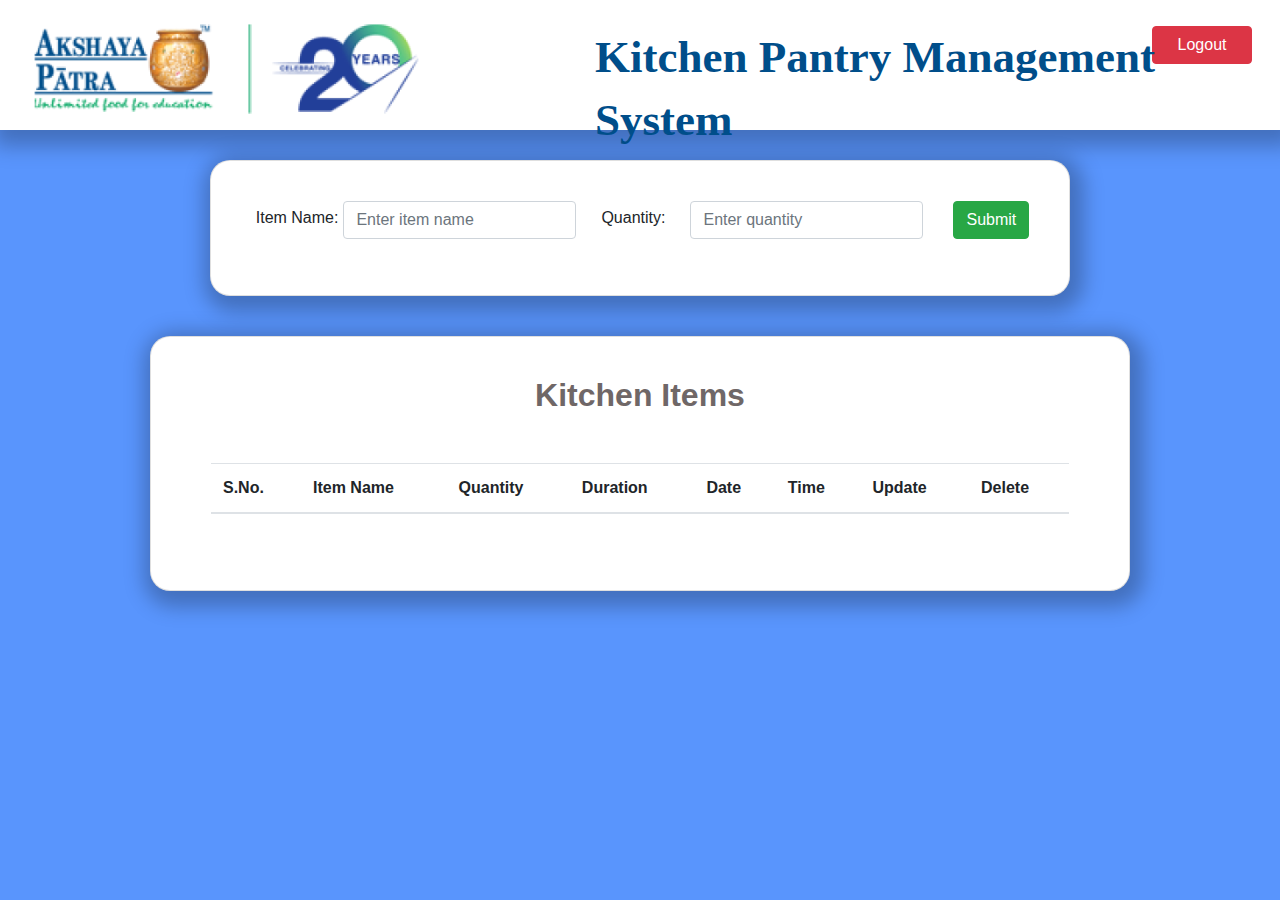
<file: index.html>
<!DOCTYPE html>
<html lang="en">
  <head>
    <meta charset="UTF-8" />
    <meta name="viewport" content="width=device-width, initial-scale=1.0" />
    <title>Kitchen Pantry | Home</title>
    <link rel="stylesheet" href="./lib/bootstrap.min.css" />
    <link rel="stylesheet" href="./css/home.css" />
    <link rel="stylesheet" href="./css/snackbar.css" />
    <link rel="icon" type="image/jpg" href="./img/hot_food.png" />
  </head>
  <body>
    <div class="top">
      <img src="./img/aplogo.png" class="image" />
      <p class="topheading">Kitchen Pantry Management System</p>
      <form action="login.html">
        <input type="submit" value="Logout" class="btn btn-danger"
        style="margin-left: 90%; margin-top: 2%; width: 100px;">
      </form>
    </div>
    <div class="page">
      <!-- <div class="page-heading">
        <span> TAPF Kitchen Pantry Management System </span>
      </div> -->
      <div class="card special-form-card">
        <div class="upper-card">
          <div class="card-content">
            <div class="card-top">
              <span id="insert-heading"
              >Item Name:</span>
              <span id="edit-heading">Update Item:</span>
            </div>
            <div class="form-group">
              <input
                type="text"
                class="form-control"
                id="nameField"
                placeholder="Enter item name"
              />
            </div>
            <div class="card-heading">
              <span id="insert-heading"
              style="padding: 20px;">Quantity:</span>
            </div>
            <div class="form-group">
              <input
                type="number"
                class="form-control"
                id="ageField"
                placeholder="Enter quantity"
              />

            </div> 
            <div class="form-actions">
              <button
                id="insert-btn"
                type="submit"
                onclick="createNewRecord()"
                class="btn btn-success"
                style="margin-left: 30px;"
              >
                Submit
              </button>
              
             
            </div>
            <div class="form-actions">
              <button
              id="edit-btn"
              type="submit"
              class="btn btn-info"
              onclick="updateButtonPress()"
              style="margin-left: 30px;"
              
              
            >
              Update
            </button>

            </div>
            <div class="form-actions">
              <button
              id="edit-cnl-btn"
              type="submit"
              class="btn btn-danger margin-left-2x"
              onclick="updateCancelButton()"
              
            >
              Cancel
            </button>

            </div>
          </div>
         
        </div>
      </div>
      <div class="page-contant">
        <div class="card">
          <div class="card-body">
            <div class="card-heading">
              Kitchen Items
            </div>
            <div class="card-content">
              <table class="table table-striped">
                <thead>
                  <tr>
                    <th scope="col">S.No.</th>
                    <th scope="col">Item Name</th>
                    <th scope="col">Quantity</th>
                    <th scope="col">Duration</th>
                    <th scope="col">Date </th>
                    <th scope="col">Time</th>
                    
                    <th scope="col">Update</th>
                    <th scope="col">Delete</th>
                    
                  </tr>
                </thead>
                <tbody id="generatedTableData"></tbody>
              </table>
            </div>
          </div>
        </div>
      </div>
    </div>
    <div id="snackbar"></div>
  
    <!-- delete-model -->
    <div
      class="modal fade"
      id="deleteModalCenter"
      tabindex="-1"
      role="dialog"
      aria-labelledby="deleteModalCenterTitle"
      aria-hidden="true"
    >
      <div class="modal-dialog modal-dialog-centered" role="document">
        <div class="modal-content">
          <div class="modal-header">
            <h5 class="modal-title" id="deleteModalLongTitle">Delete Record</h5>
            <button
              type="button"
              class="close"
              data-dismiss="modal"
              aria-label="Close"
            >
              <span aria-hidden="true">&times;</span>
            </button>
          </div>
          <div class="modal-body">
            Do you want to delete record from the table.
          </div>
          <div class="modal-footer">
            <button
              type="button"
              class="btn btn-danger"
              data-dismiss="modal"
              id="deleteModelBtn"
            >
              Delete
            </button>
            <button
              id="deleteCnlModelBtn"
              type="button"
              class="btn btn-secondary"
              data-dismiss="modal"
            >
              Cancel
            </button>
          </div>
        </div>
      </div>
    </div>
    
    <!-- /delete-model -->
    <script src="./lib/jquery.min.js"></script>
    <script src="./lib/popper.min.js"></script>
    <script src="./lib/bootstrap.min.js"></script>
    <script src="./js/home.js"></script>
  </body>
</html>
</file>
<file: css/home.css>
* {
  margin: 0;
  padding: 0;
  box-sizing: border-box;
}

body {
  background-color: #5995fd;
}

.top {
  box-shadow: 4px 6px 20px 10px rgba(0, 0, 0, 0.25);
  background-color: white;
  height: 130px;
  width: 100%;
}

.image {
  position: absolute;
  width: 388px;
  height: 114px;
  left: 31px;
  top: 12px;
}

.topheading {
  position: absolute;
  /* width: 466px; */
  
  height: 92px;
  left: 595px;
  top: 26px;
  font-family: Montserrat;
  font-weight: 700;
  font-size: 45px;
  line-height: 63px;
  color: #004e8a;
}

.page {
  display: flex;
  flex-direction: column;
  justify-items: center;
  align-items: center;
  padding: 30px 150px; /* top & bottom = 20px, left & right = 25px */
}

.page .page-heading {
  font-size: 42px;
  font-family: montserrat;
  font-weight: 600;
  color: white;
  text-align: center;
}

.card {
  box-shadow: 4px 6px 20px 10px rgba(0, 0, 0, 0.25);
  border-radius: 20px;
}

.card-content{
  padding: 40px;
  width: 100%;
  /* color: #6f6767;
  margin-bottom: 20px; */
  display: flex;
  flex-flow: row wrap;
  justify-content: space-between;
}

.page .page-contant {
  width: 100%;
}

.page .page-contant .card {
  margin-top: 40px;
  height: 100%;
}

.page .page-contant .card .card-body {
  display: flex;
  flex: 1;
  flex-direction: column;
}

.page .page-contant .card .card-body .card-heading {
  display: flex;
  font-size: 32px;
  line-height: 0.5;
  font-weight: 600;
  color: #6f6767;
  margin-bottom: 10px;
  margin-top: 20px;
  justify-content: center;
  padding: 10px;
}

.special-form-card {
  max-height: 227px !important;
}


.margin-left-2x {
  margin-left: 15px;
}



.card-content{
  width: 100%;
  /* padding: 10px; */
  padding: 40px;
  
}

.card-top, .card-heading{
  padding: 5px;
}
</file>
<file: css/snackbar.css>
#snackbar {
  visibility: hidden;
  background: #ffffff;
  text-align: center;
  width: 30%;
  display: flex;
  flex: 1;
  justify-content: space-around;
  align-items: center;
  position: fixed;
  left: 35%;
  bottom: 5%;
  padding: 10px;
  border-radius: 5px;
}

#snackbar span {
  background: transparent;
  font-size: 18px;
  font-family: "Segoe UI", Tahoma, Geneva, Verdana, sans-serif;
}

#snackbar.show {
  visibility: visible;
  -webkit-animation: fadein 0.5s, fadeout 0.5s 2.5s;
  animation: fadein 1s, fadeout 0.5s 2.5s;
}

@-webkit-keyframes fadein {
  from {
    bottom: 0;
    opacity: 0;
  }
  to {
    bottom: 30px;
    opacity: 1;
  }
}

@keyframes fadein {
  from {
    bottom: 0;
    opacity: 0;
  }
  to {
    bottom: 30px;
    opacity: 1;
  }
}

@-webkit-keyframes fadeout {
  from {
    bottom: 30px;
    opacity: 1;
  }
  to {
    bottom: 0;
    opacity: 0;
  }
}

@keyframes fadeout {
  from {
    bottom: 30px;
    opacity: 1;
  }
  to {
    bottom: 0;
    opacity: 0;
  }
}
</file>
